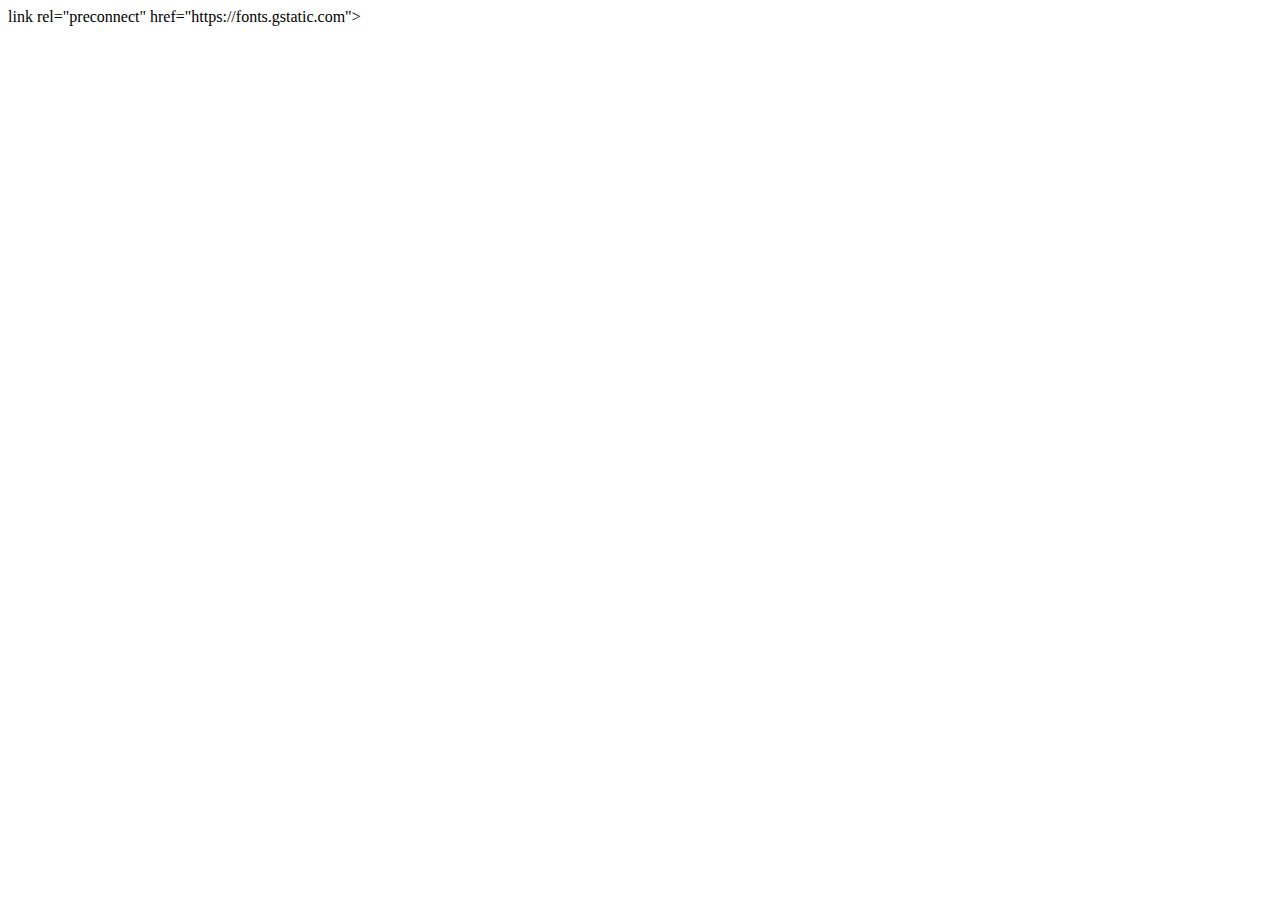
<file: public/index.html>
<!DOCTYPE html>
<html lang="en">
  <head>
    <meta charset="utf-8" />
    <link rel="icon" href="%PUBLIC_URL%/favicon.ico" />
    <meta name="viewport" content="width=device-width, initial-scale=1" />
    <meta name="theme-color" content="#000000" />
    <meta
      name="description"
      content="Web site created using create-react-app"
    />
    <link rel="apple-touch-icon" href="%PUBLIC_URL%/logo192.png" />
    <!--
      manifest.json provides metadata used when your web app is installed on a
      user's mobile device or desktop. See https://developers.google.com/web/fundamentals/web-app-manifest/
    -->
    <link rel="manifest" href="%PUBLIC_URL%/manifest.json" />
    link rel="preconnect" href="https://fonts.gstatic.com">
<link href="https://fonts.googleapis.com/css2?family=Sigmar+One&display=swap" rel="stylesheet">
    <!--
      Notice the use of %PUBLIC_URL% in the tags above.
      It will be replaced with the URL of the `public` folder during the build.
      Only files inside the `public` folder can be referenced from the HTML.

      Unlike "/favicon.ico" or "favicon.ico", "%PUBLIC_URL%/favicon.ico" will
      work correctly both with client-side routing and a non-root public URL.
      Learn how to configure a non-root public URL by running `npm run build`.
    -->
    <title> Covid 19 Tracker</title>
  </head>
  <body>
    <noscript>You need to enable JavaScript to run this app.</noscript>
    <div id="root"></div>
    <!--
      This HTML file is a template.
      If you open it directly in the browser, you will see an empty page.

      You can add webfonts, meta tags, or analytics to this file.
      The build step will place the bundled scripts into the <body> tag.

      To begin the development, run `npm start` or `yarn start`.
      To create a production bundle, use `npm run build` or `yarn build`.
    -->
  </body>
</html>
</file>
